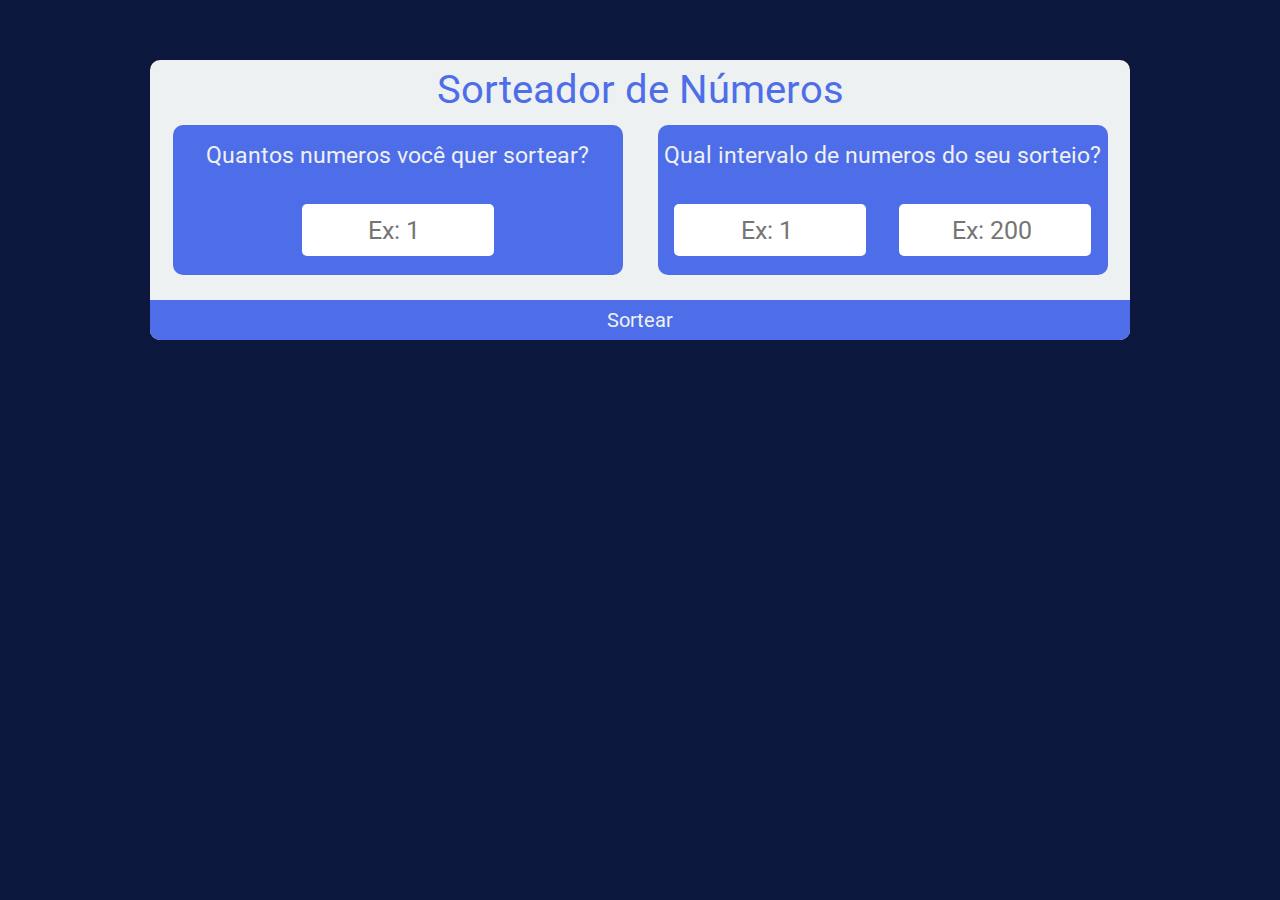
<file: index.html>
<!DOCTYPE html>
<html lang="pt-BR">

<head>
  <meta charset="UTF-8">
  <meta http-equiv="X-UA-Compatible" content="IE=edge">
  <meta name="viewport" content="width=device-width, initial-scale=1.0">

  <!-- CSS -->
  <link rel="stylesheet" href="styles/reset.css">
  <link rel="stylesheet" href="styles/style.css">

  <!-- Fontes  -->
  <link rel="preconnect" href="https://fonts.googleapis.com">
  <link rel="preconnect" href="https://fonts.gstatic.com" crossorigin>
  <link
    href="https://fonts.googleapis.com/css2?family=Roboto:ital,wght@0,100;0,300;0,400;0,500;0,700;0,900;1,100;1,300;1,400;1,500;1,700;1,900&display=swap"
    rel="stylesheet">


  <title>Sorteador</title>
</head>

<body>
  <div class="container">
    <h1>Sorteador de Números</h1>
    <div class="input">
      <div class="quantidade">
        <label for="">Quantos numeros você quer sortear?</label>
        <input type="number" placeholder="Ex: 1" class="quantidade-numeros">
      </div>
      <div class="numeros">
        <label for="">Qual intervalo de numeros do seu sorteio?</label>
        <div>
          <input type="number" placeholder="Ex: 1" class="min">
          <input type="number" placeholder="Ex: 200" class="max">
        </div>
      </div>
    </div>

    <div class="resultado">

    </div>
    <button class="sortear">Sortear</button>
  </div>

  <script src="js/main.js"></script>
</body>

</html>
</file>
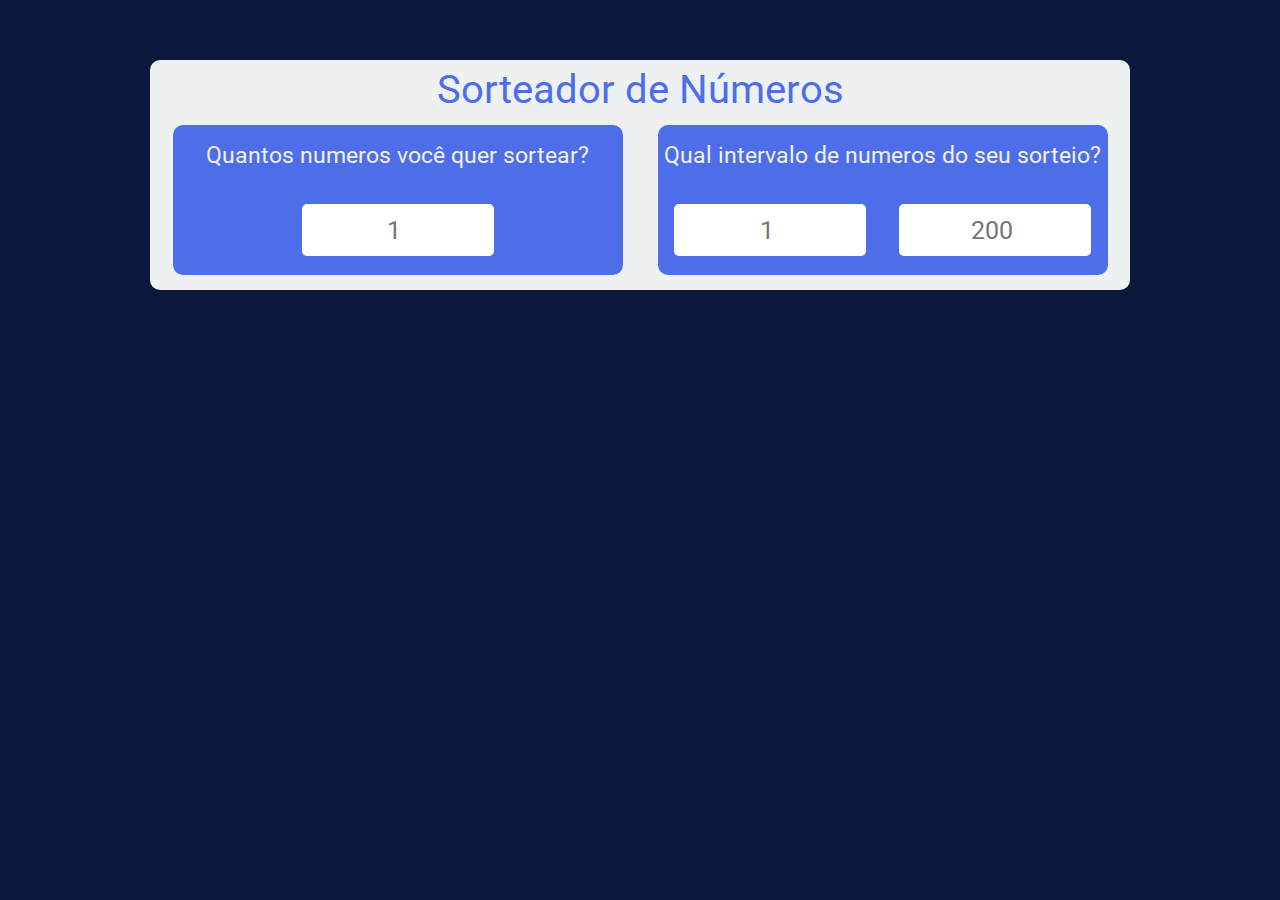
<file: inde.html>
<!DOCTYPE html>
<html lang="pt-BR">

<head>
  <meta charset="UTF-8">
  <meta http-equiv="X-UA-Compatible" content="IE=edge">
  <meta name="viewport" content="width=device-width, initial-scale=1.0">

  <!-- CSS -->
  <link rel="stylesheet" href="styles/reset.css">
  <link rel="stylesheet" href="styles/style.css">

  <!-- Fontes  -->
  <link rel="preconnect" href="https://fonts.googleapis.com">
  <link rel="preconnect" href="https://fonts.gstatic.com" crossorigin>
  <link
    href="https://fonts.googleapis.com/css2?family=Roboto:ital,wght@0,100;0,300;0,400;0,500;0,700;0,900;1,100;1,300;1,400;1,500;1,700;1,900&display=swap"
    rel="stylesheet">


  <title>Sorteador</title>
</head>

<body>
  <div class="container">
    <h1>Sorteador de Números</h1>
    <div class="input">
      <div class="quantidade">
        <label for="">Quantos numeros você quer sortear?</label>
        <input type="number" placeholder="1">
      </div>
      <div class="numeros">
        <label for="">Qual intervalo de numeros do seu sorteio?</label>
        <div>
          <input type="number" placeholder="1">
          <input type="number" placeholder="200">
        </div>
      </div>
    </div>
    <div class="resultado">

    </div>
  </div>
</body>

</html>
</file>
<file: styles/style.css>
:root {
  --primary-color: rgb(78, 110, 233);
  --primary-color-dark: rgb(12, 23, 62);
  --second-color: rgb(238, 241, 242);
  --second-color-dark: rgb(144, 148, 151);
  --defaul-font: "Roboto", sans-serif;
}

/* :root {
  --primary-color: rgb(43, 68, 110);
  --primary-color-dark: rgb(7, 34, 174);
  --second-color: rgb(247, 204, 43);
  --second-color-dark: rgb(145, 106, 0);
  --defaul-font: "Roboto", sans-serif;
} */

* {
  font-family: var(--defaul-font);
}

body {
  background-color: var(--primary-color-dark);
}

div.container {
  background-color: var(--second-color);
  width: 980px;
  margin: auto;
  margin-top: 60px;
  border-radius: 10px;
  /* padding: 20px; */
}

div.container h1 {
  font-size: 40px;
  font-family: var(--defaul-font);
  font-weight: 400;
  color: var(--primary-color);
  text-align: center;
  padding: 10px;
}

div.container div.input {
  display: flex;
  justify-content: space-around;
  border-radius: 5px;
  padding: 5px;
  color: var(--second-color);
  font-family: var(--defaul-font);
}

div.container div.input div.quantidade,
div.container div.input div.numeros {
  display: flex;
  align-items: center;
  flex-direction: column;
  justify-content: space-around;
  width: 450px;
  height: 150px;
  background-color: var(--primary-color);
  border-radius: 10px;
  font-size: 23px;
}

div.container div.input div.quantidade input {
  height: 50px;
  width: 40%;
  border-radius: 5px;
  border: 0;
  padding-left: 10px;
  font-size: 25px;
  text-align: center;
}

div.container div.input div.numeros div {
  display: flex;
  justify-content: space-around;
}

div.container div.input div.numeros div input {
  height: 50px;
  width: 40%;
  border-radius: 5px;
  border: 0;
  padding-left: 10px;
  font-size: 25px;
  text-align: center;
}

div.container button {
  width: 100%;
  margin: 0;
  height: 40px;
  margin-top: 10px;
  border-radius: 0 0 10px 10px;
  border: 0;
  background-color: var(--primary-color);
  color: var(--second-color);
  font-size: 20px;
  transition: 0.5s;
}

div.container button:hover {
  background-color: var(--second-color-dark);
  color: var(--primary-color-dark);
}

div.resultado {
  display: flex;
  justify-content: center;
  border-radius: 5px;
  padding: 5px;
  color: var(--second-color);
  font-family: var(--defaul-font);
  flex-wrap: wrap;
  /* margin-top: 15px;
  margin-bottom: 15px;
  display: flex;
  width: 900px;
  justify-content: space-around;
  flex-wrap: wrap; */
}

div.resultado p {
  display: flex;
  flex-direction: column;
  font-size: 25px;
  font-family: var(--defaul-font);
  background-color: var(--primary-color);
  color: var(--second-color);
  padding: 7px;
  margin: 5px;
  border-radius: 5px;
}

div.resultado p span {
  margin-top: 5px;
  text-align: center;
  font-size: 20px;
}

div.resultado h1{
  width: 100%;
  color: var(--second-color);
  background-color: var(--primary-color);
}
</file>
